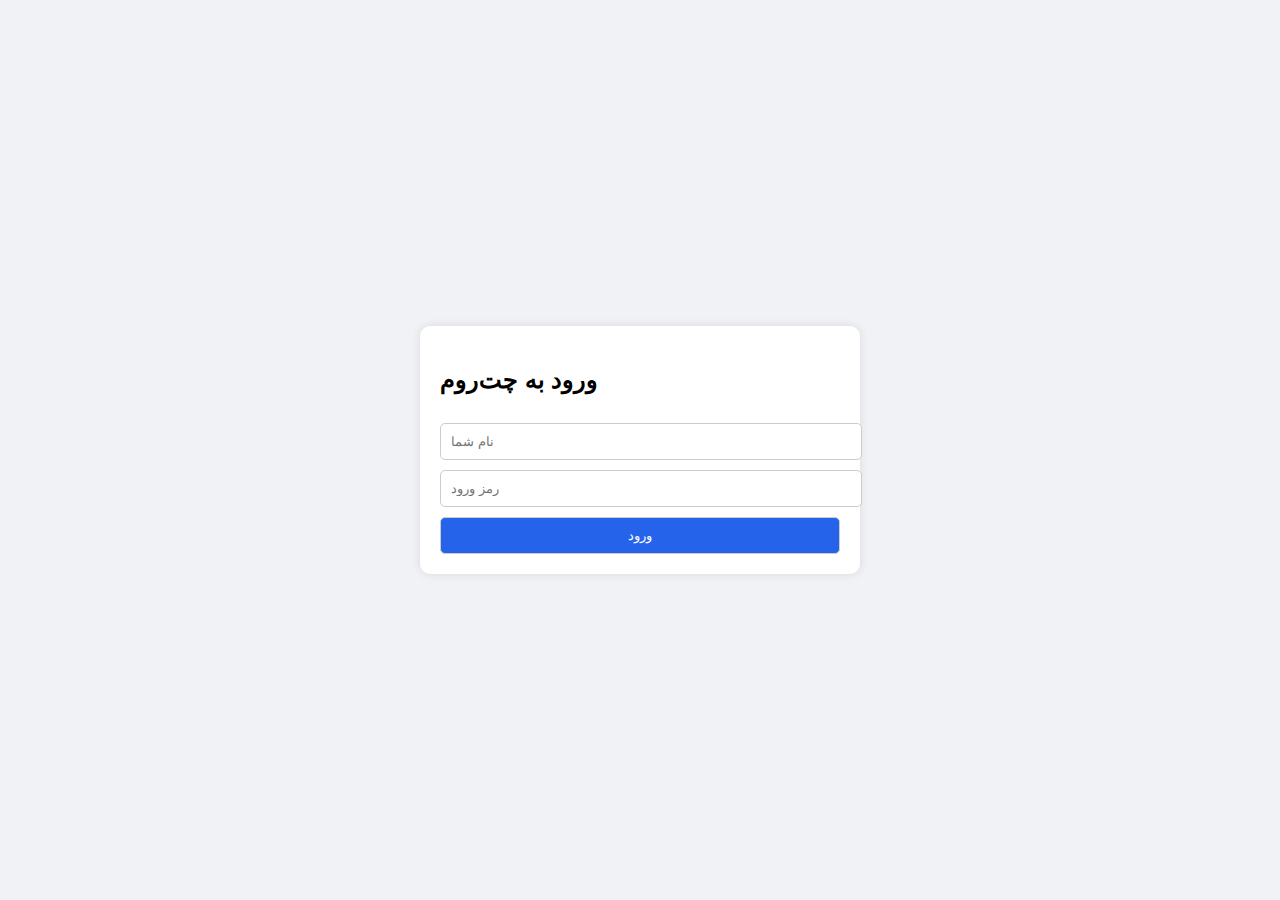
<file: chat.html>
<!DOCTYPE html>
<html lang="fa">
<head>
  <meta charset="UTF-8">
  <meta name="viewport" content="width=device-width, initial-scale=1.0">
  <title>چت‌روم امن</title>
  <style>
    body { font-family: sans-serif; background: #f0f2f5; display: flex; justify-content: center; align-items: center; height: 100vh; margin: 0; }
    #login, #chat { background: white; padding: 20px; border-radius: 10px; width: 100%; max-width: 400px; box-shadow: 0 0 10px rgba(0,0,0,0.1); }
    #chat { display: none; flex-direction: column; height: 80vh; }
    #messages { flex-grow: 1; overflow-y: auto; border: 1px solid #ccc; padding: 10px; margin-bottom: 10px; background: #fff; border-radius: 6px; }
    .message { margin: 5px 0; }
    .sent { text-align: right; color: #2563eb; }
    input, button { padding: 10px; margin-top: 10px; width: 100%; border: 1px solid #ccc; border-radius: 5px; }
    button { background: #2563eb; color: white; cursor: pointer; }
  </style>
</head>
<body>
  <div id="login">
    <h2>ورود به چت‌روم</h2>
    <input type="text" id="username" placeholder="نام شما">
    <input type="password" id="roomPassword" placeholder="رمز ورود">
    <button onclick="login()">ورود</button>
  </div>

  <div id="chat">
    <h3>چت‌روم</h3>
    <div id="messages"></div>
    <input type="text" id="messageInput" placeholder="پیام خود را بنویسید...">
    <input type="file" id="fileInput">
    <button onclick="sendMessage()">ارسال</button>
  </div>

  <script>
    const realPassword = "amiralimaryam138580";
    let username = "";

    function login() {
      username = document.getElementById("username").value.trim();
      const enteredPassword = document.getElementById("roomPassword").value.trim();
      if (!username || enteredPassword !== realPassword) {
        alert("نام یا رمز اشتباه است.");
        return;
      }
      document.getElementById("login").style.display = "none";
      document.getElementById("chat").style.display = "flex";
    }

    function sendMessage() {
      const messageInput = document.getElementById("messageInput");
      const fileInput = document.getElementById("fileInput");
      const messages = document.getElementById("messages");
      const text = messageInput.value.trim();
      const file = fileInput.files[0];

      if (!text && !file) return;

      const msgDiv = document.createElement("div");
      msgDiv.classList.add("message", "sent");
      msgDiv.innerHTML = `<strong>${username}:</strong> `;

      if (text) msgDiv.innerHTML += text;

      if (file) {
        const url = URL.createObjectURL(file);
        const type = file.type;
        if (type.startsWith("image/")) msgDiv.innerHTML += `<br><img src="${url}" style="max-width:100%">`;
        else if (type.startsWith("video/")) msgDiv.innerHTML += `<br><video src="${url}" controls style="max-width:100%"></video>`;
        else if (type.startsWith("audio/")) msgDiv.innerHTML += `<br><audio src="${url}" controls></audio>`;
        else msgDiv.innerHTML += `<br><a href="${url}" download>دانلود فایل</a>`;
      }

      messages.appendChild(msgDiv);
      messageInput.value = "";
      fileInput.value = "";
      messages.scrollTop = messages.scrollHeight;
    }
  </script>
</body>
</html>
</file>
